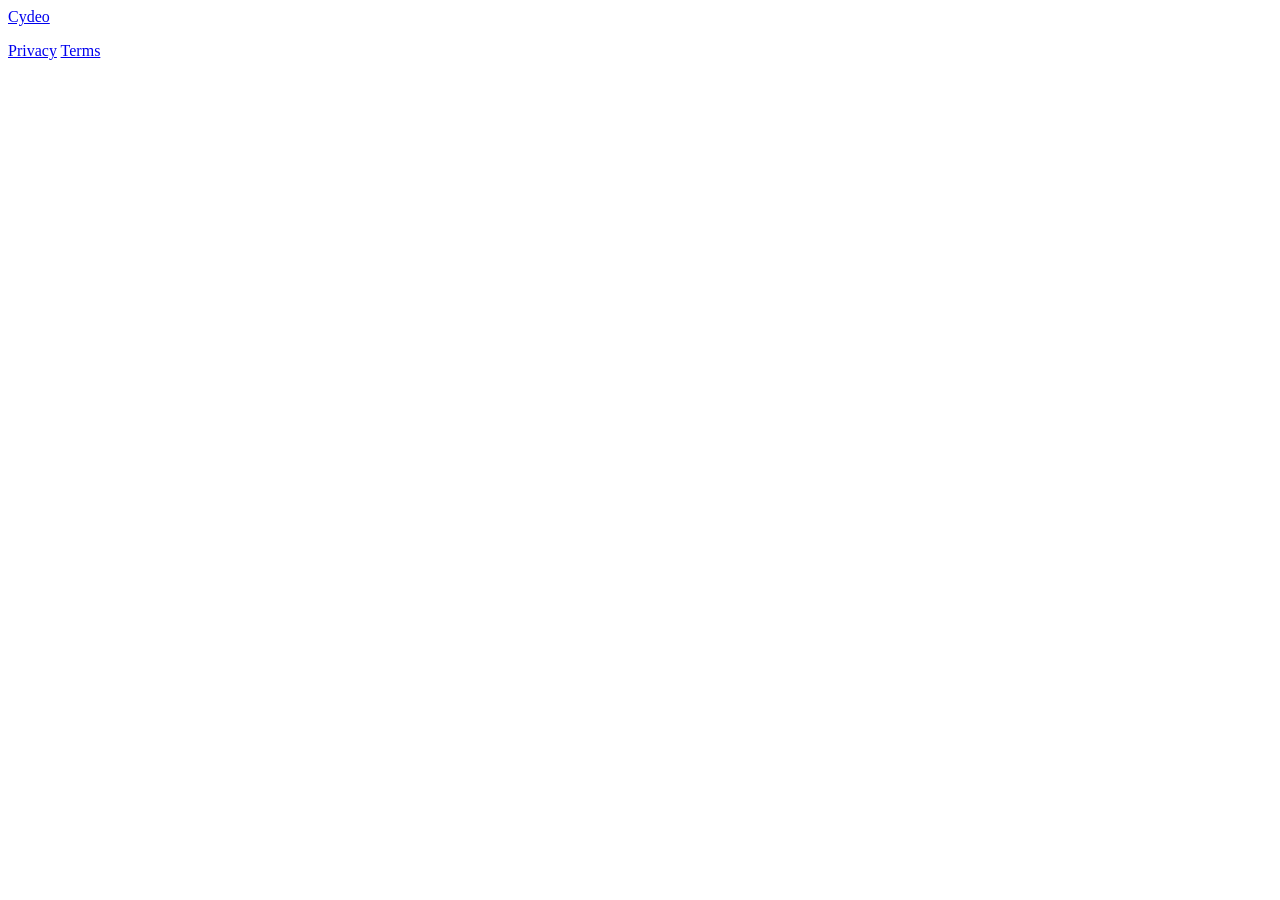
<file: spring-10-thymeleaf/src/main/resources/templates/fragments/index.html>
<!DOCTYPE html>
<html lang="en" xmlns:th="http://www.thymeleaf.org">
<head>
    <meta charset="UTF-8">
    <title>Cydeo</title>
</head>
<body>

<div>
  <a href="http://cydeo.com">Cydeo</a>
</div>

<p>
  <a href="privacy">Privacy</a>
  <a href="terms and conditions">Terms</a>
</p>

</body>
</html>
</file>
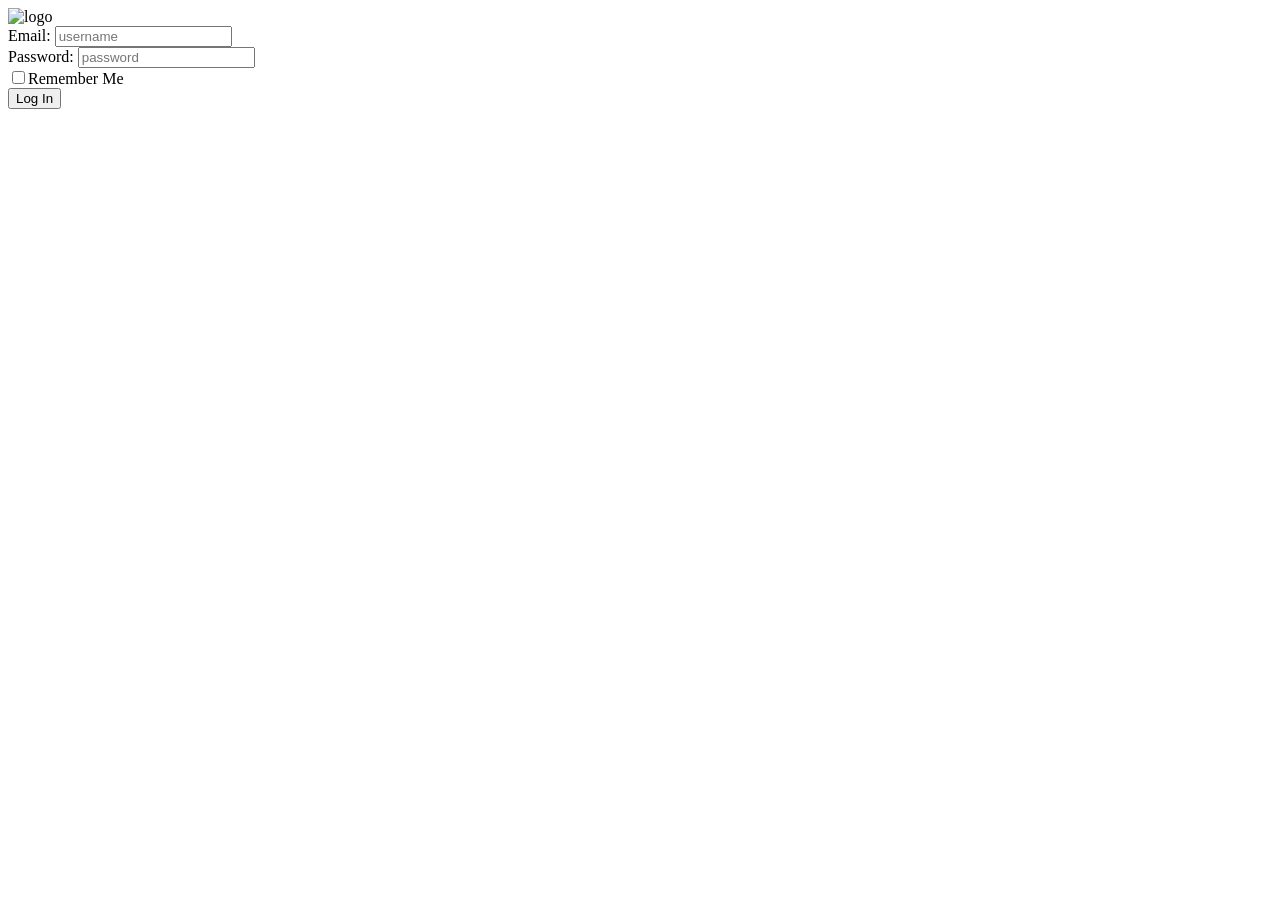
<file: spring-23-unitTesting-Mockito/src/main/resources/templates/login.html>
<!DOCTYPE html>

<html xmlns:th="http://www.thymeleaf.org">

<head th:replace="/fragments/head :: head"></head>

<body>
<div class="splash-container">
    <div class="card ">
        <div class="card-header text-center">
            <img class="logo-img" th:src="@{/images/CydeoLogo_01.png}" height="45" alt="logo">
        </div>
        <div class="card-body">
            <form th:action="@{/welcome}">
                <div class="form-group">
                    <label for="username">Email</label>:
                    <input type="text" id="username" name="username" class="form-control" placeholder="username"/>
                </div>
                <div class="form-group">
                    <label for="password">Password</label>:
                    <input type="password" id="password" name="password" class="form-control" placeholder="password"/>
                </div>
                <div class="form-group">
                    <label class="custom-control custom-checkbox">
                        <input class="custom-control-input" name="remember-me" type="checkbox"><span
                            class="custom-control-label">Remember Me</span>
                    </label>
                </div>
                <input type="submit" name="login-submit" id="login-submit"
                       class="form-control btn btn-primary btn-lg btn-block" value="Log In"/>
            </form>
        </div>
    </div>
</div>
</body>
</html>
</file>
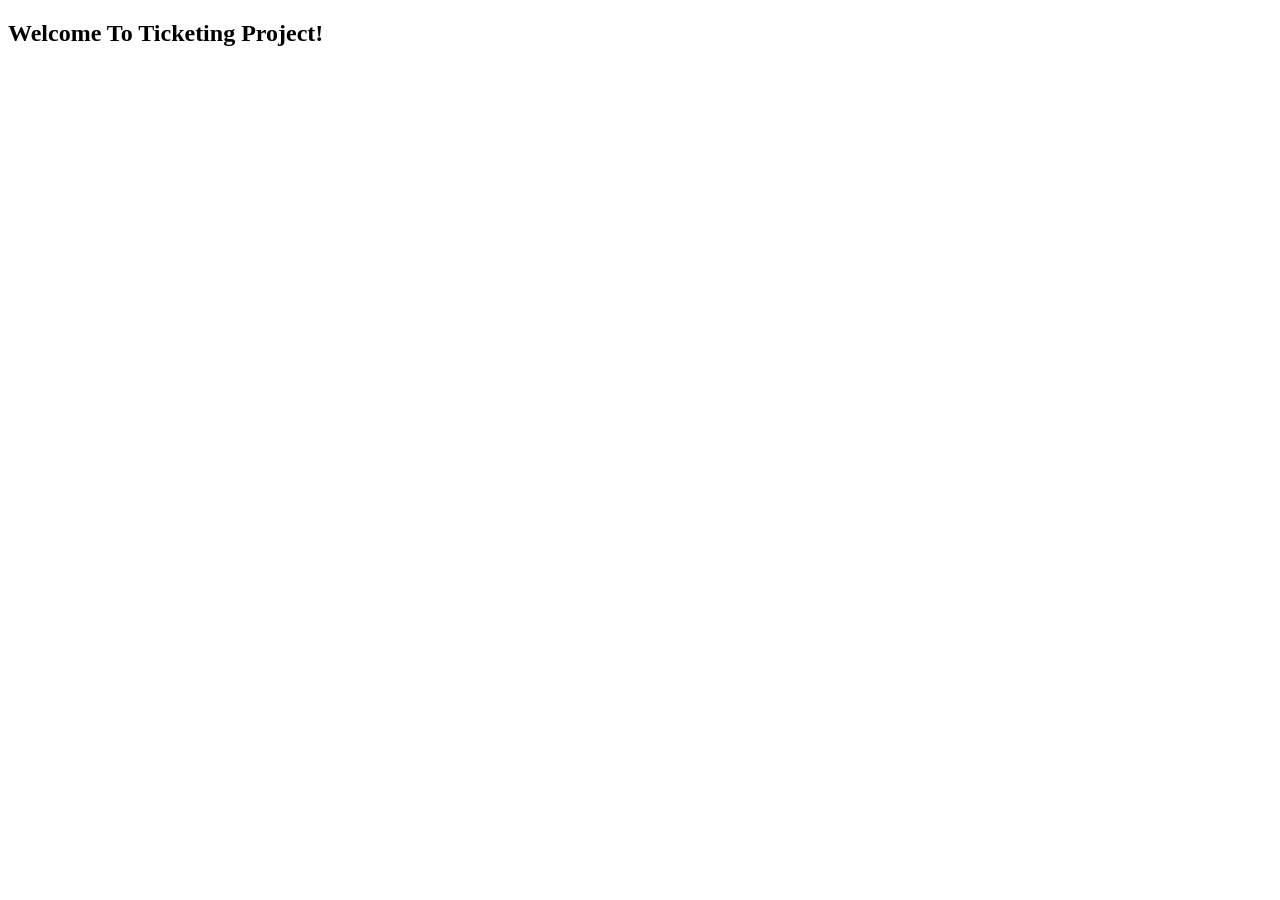
<file: spring-23-unitTesting-Mockito/src/main/resources/templates/welcome.html>
<!DOCTYPE html>

<html xmlns:th="http://www.thymeleaf.org">

<head th:replace="/fragments/head :: head"></head>

<body>

<div class="dashboard-main-wrapper">

    <div th:replace="/fragments/header :: header"></div>

    <div th:replace="/fragments/left-sidebar :: left-sidebar"></div>

    <div class="dashboard-wrapper">

        <div class="dashboard-ecommerce">
            <div class="container-fluid dashboard-content">
                <div class="ecommerce-widget">

                    <h2>Welcome To Ticketing Project!</h2>
                </div>
            </div>
        </div>

    </div>

    <div th:replace="/fragments/footer :: footer"></div>

</div>

<div th:replace="/fragments/javascript :: js"></div>

</body>

</html>
</file>
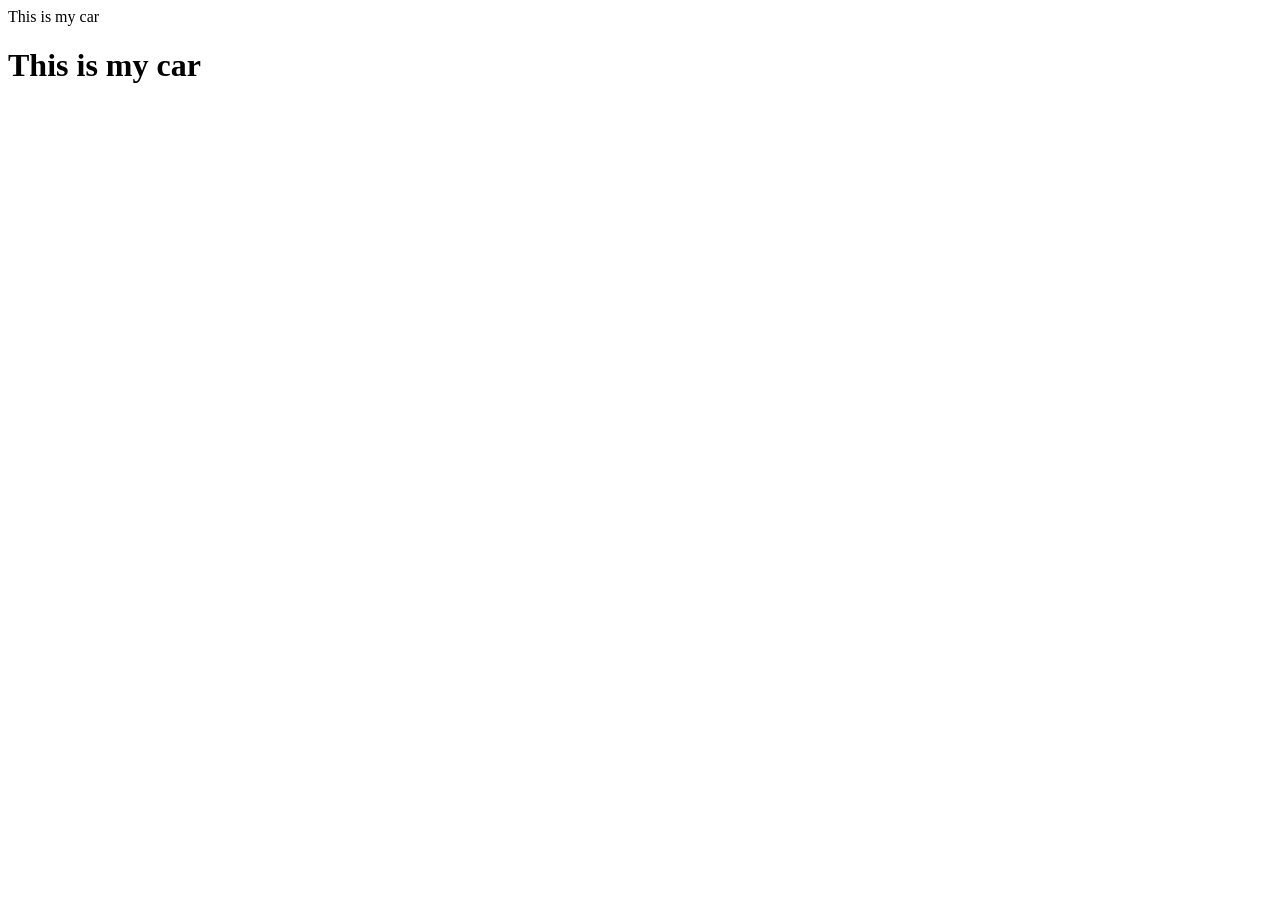
<file: spring-09-MVC-Model/src/main/resources/templates/car/car-info.html>
<!DOCTYPE html>
<html xmlns:th="http://www.thymeleaf.org">
<head>
    <meta charset="UTF-8">
    <title>Title</title>
</head>
<body>
This is my car

<h1 th:text="${make}">This is my car</h1>

</body>
</html>
</file>
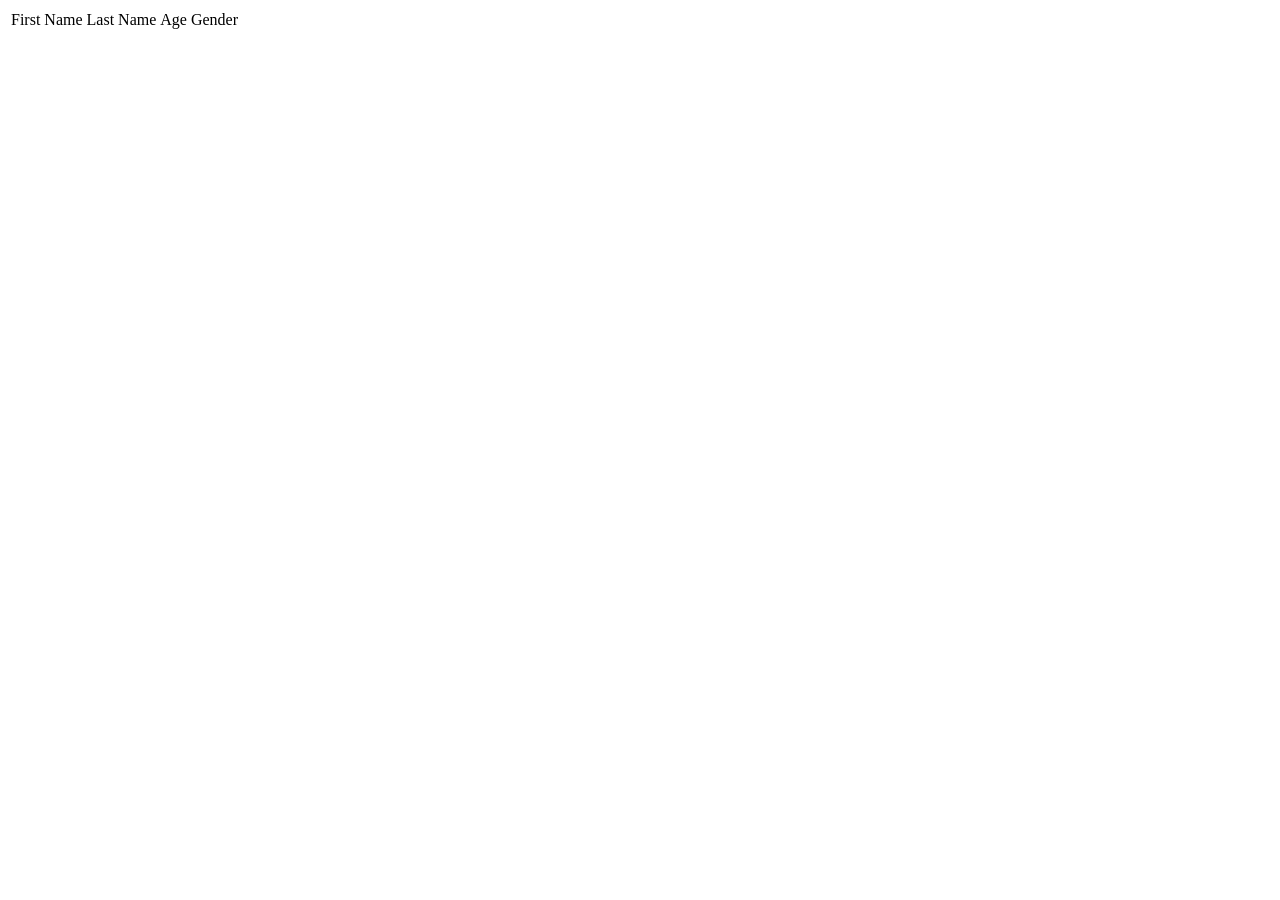
<file: spring-09-MVC-Model/src/main/resources/templates/mentor/mentor-list.html>
<!DOCTYPE html>
<html xmlns:th="http://www.thymeleaf.org">
<head>
    <meta charset="UTF-8">
    <title>Cydeo</title>
</head>
<body>

<table>
    <thead>
    <tr>
        <td>First Name</td>
        <td>Last Name</td>
        <td>Age</td>
        <td>Gender</td>
    </tr>
    </thead>
    <tbody>
    <tr>
        <td th:text="${mentors.get(0).firstName}"></td>
        <td th:text="${mentors.get(0).lastName}"></td>
        <td th:text="${mentors.get(0).age}"></td>
        <td th:text="${mentors.get(0).getGender()}"></td>
    </tr>
    <tr>
        <td th:text="${mentors.get(1).firstName}"></td>
        <td th:text="${mentors.get(1).lastName}"></td>
        <td th:text="${mentors.get(1).age}"></td>
        <td th:text="${mentors.get(1).getGender()}"></td>
    </tr>
    <tr>
        <td th:text="${mentors.get(2).firstName}"></td>
        <td th:text="${mentors.get(2).lastName}"></td>
        <td th:text="${mentors.get(2).age}"></td>
        <td th:text="${mentors.get(2).getGender()}"></td>
    </tr>
    </tbody>
</table>

</body>
</html>
</file>
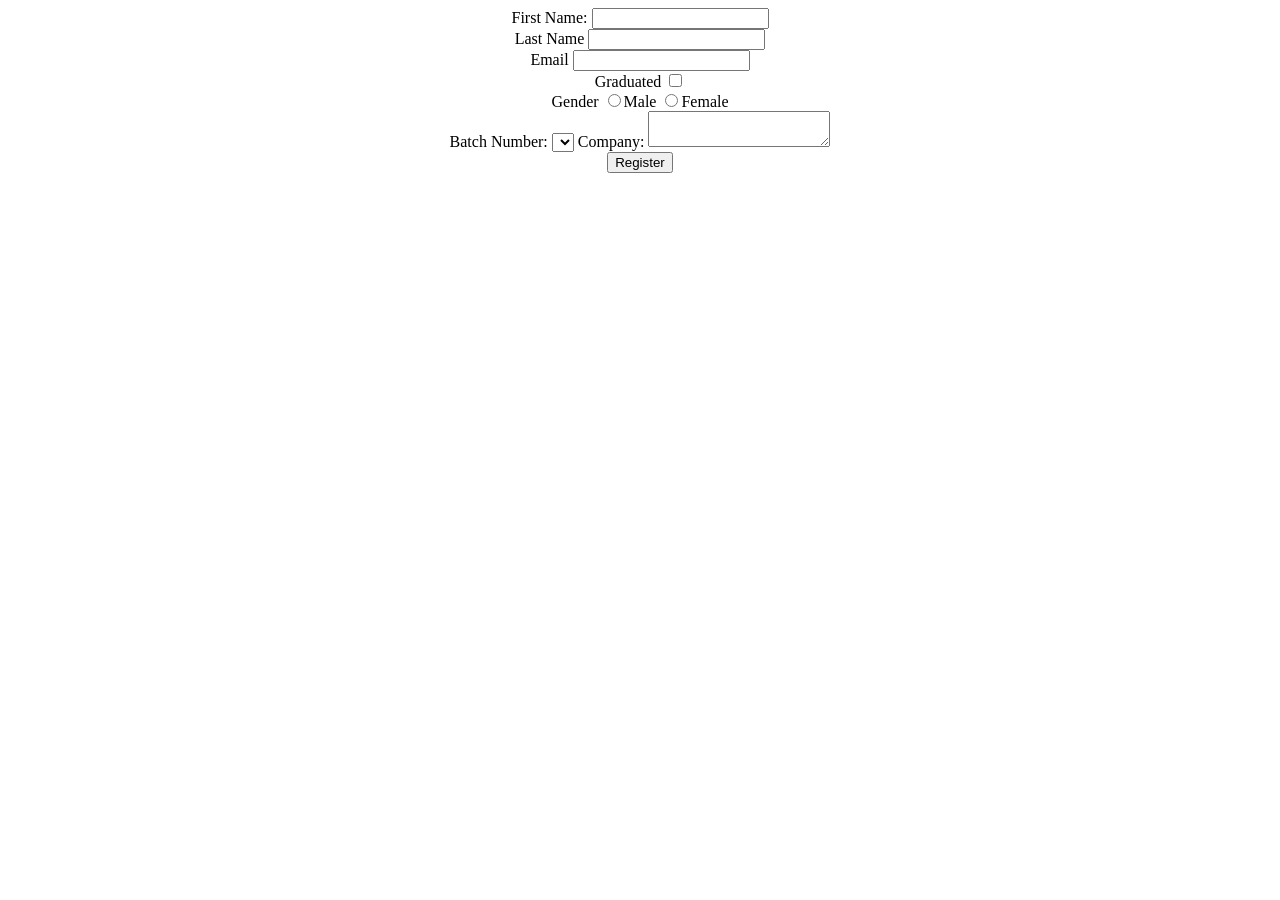
<file: spring-10-thymeleaf/src/main/resources/templates/mentor/mentor-register.html>
<!DOCTYPE html>
<html lang="en" xmlns:th="http://www.thymeleaf.org">
<head>
    <meta charset="UTF-8">
    <title>Cydeo</title>
</head>
<body>

<div align="center">

    <form th:action="@{mentor/confirm}" method="post" th:object="${mentor}">

        <label>First Name:</label>
        <input type="text" th:field="*{firstName}"><br>

        <label>Last Name</label>
        <input type="text" th:field="*{lastName}"><br>

        <label>Email</label>
        <input type="email" th:field="*{email}"><br>

        <label>Graduated</label>
        <input type="checkbox" th:field="*{graduated}"><br>

        <label>Gender</label>
        <input type="radio" value="Male" th:field="*{gender}">Male
        <input type="radio" value="Female" th:field="*{gender}">Female<br>

        <label>Batch Number:</label>
        <select th:field="*{batch}">
            <option th:each="theBatch : ${batchList}" th:value="${theBatch}" th:text="${theBatch}"></option>
        </select>

        <lavel>Company:</lavel>
        <textarea th:field="*{company}"></textarea><br>
        <button type="submit">Register</button>

    </form>
</div>
</body>
</html>
</file>
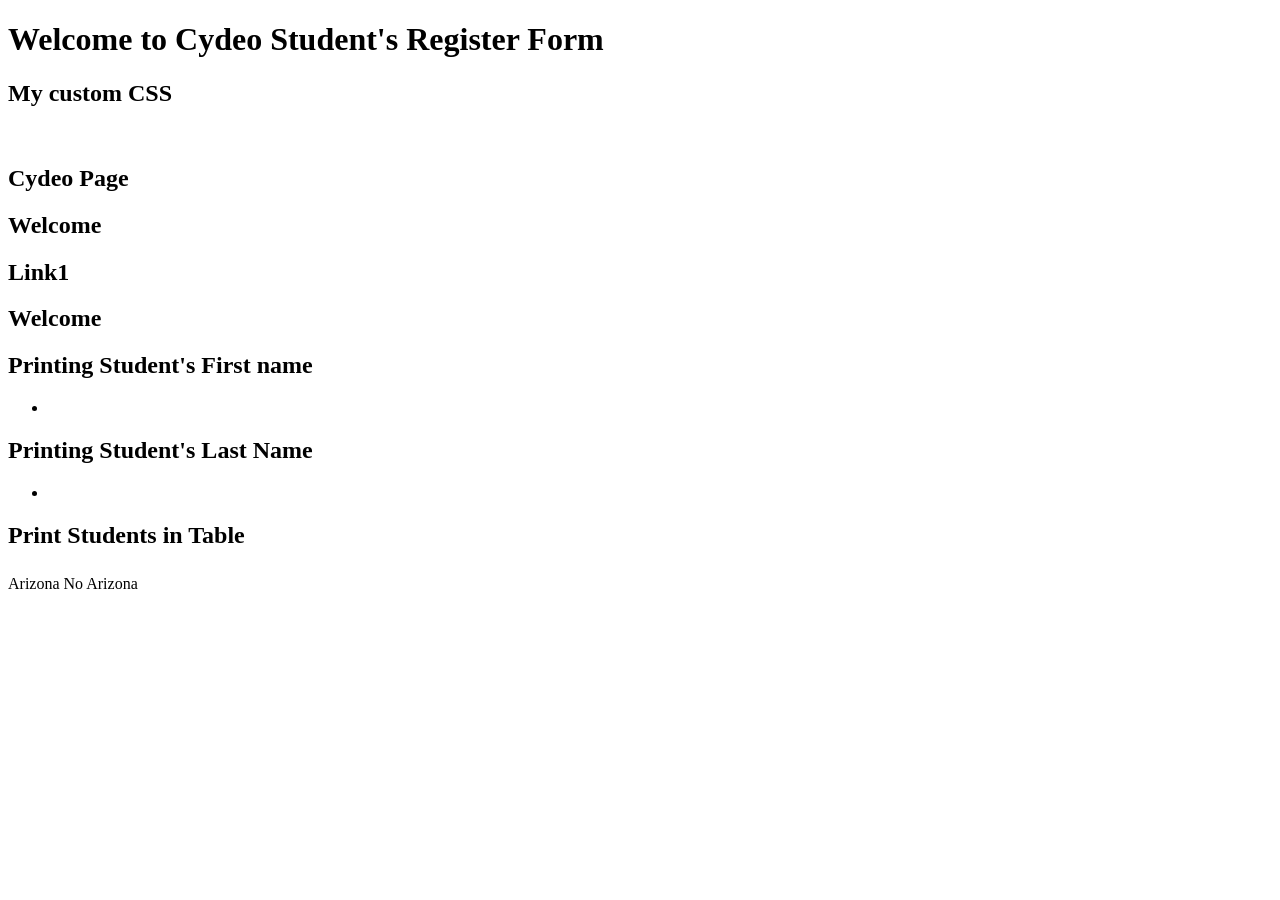
<file: spring-10-thymeleaf/src/main/resources/templates/student/register.html>
<!DOCTYPE html>
<html lang="en" xmlns:th="http://www.thymeleaf.org">
<head>
    <meta charset="UTF-8">
    <title th:text="#{index.page.title}"></title>
    <link th:href="@{/css/bootstrap-4.1.3-dist/css/bootstrap.css}" rel="stylesheet">
    <link rel="stylesheet" th:href="@{/css/custom.css}">
</head>
<body>

<!--Bootstrap integration-->
<h1 class="display-1 text-danger">Welcome to Cydeo Student's Register Form</h1>

<h2 class="cydeo">My custom CSS</h2>

<!--Image integration-->
<img th:src="@{/images/welcome-38249.png}" alt="">



<!--Display Value of model-->
<h2 th:text="${students.get(0).firstName}"></h2>
<h2 th:text="${students.get(0).lastName}"></h2>

<!--Concatenation-->
<h2 th:text="${'Hello' + students.get(0).firstName}"></h2>
<h2 th:text="${students.get(0).firstName +' '+ students.get(0).lastName}"></h2>

<!--Link-->
<h2>
    <a th:href="@{http://cydeo.com}">Cydeo Page</a>
</h2>

<h2>
    <a th:href="@{/student/welcome}">Welcome</a>
</h2>

<!--Adding Parameters in Link-->
<h2>
    <a th:href="@{/student/welcome(id=3)}">Link1</a>
</h2>

<h2>
    <a th:href="@{/student/welcome(name = ${students.get(0).firstName})}">Welcome</a>
</h2>

<!--Iteration-->
<h2>Printing Student's First name</h2>
<ul>
    <li th:each=" student : ${students} " th:text="${student.firstName}"></li>
</ul>

<h2>Printing Student's Last Name</h2>
<ul>
    <li th:each=" student : ${students} " th:text="${student.lastName}"></li>
</ul>

<h2>Print Students in Table</h2>

<table>
    <thead>
    <tr th:each=" student : ${students}">

        <td th:text="${student.firstName}"></td>
        <td th:text="${student.lastName}"></td>
        <td th:text="${student.age}"></td>
        <td th:text="${student.state}"></td>

    </tr>
    </thead>
</table>

<!--Conditional logic-->

<div th:text="${students.get(0).age>25 ? 'Eligible' : 'Not Eligible'}"></div>

<div>
    <span th:if="${students.get(0).getState()=='Arizona'}">Arizona</span>
    <span th:unless="${students.get(0).getState()=='Arizona'}">No Arizona</span>
</div>
</body>
</html>
</file>
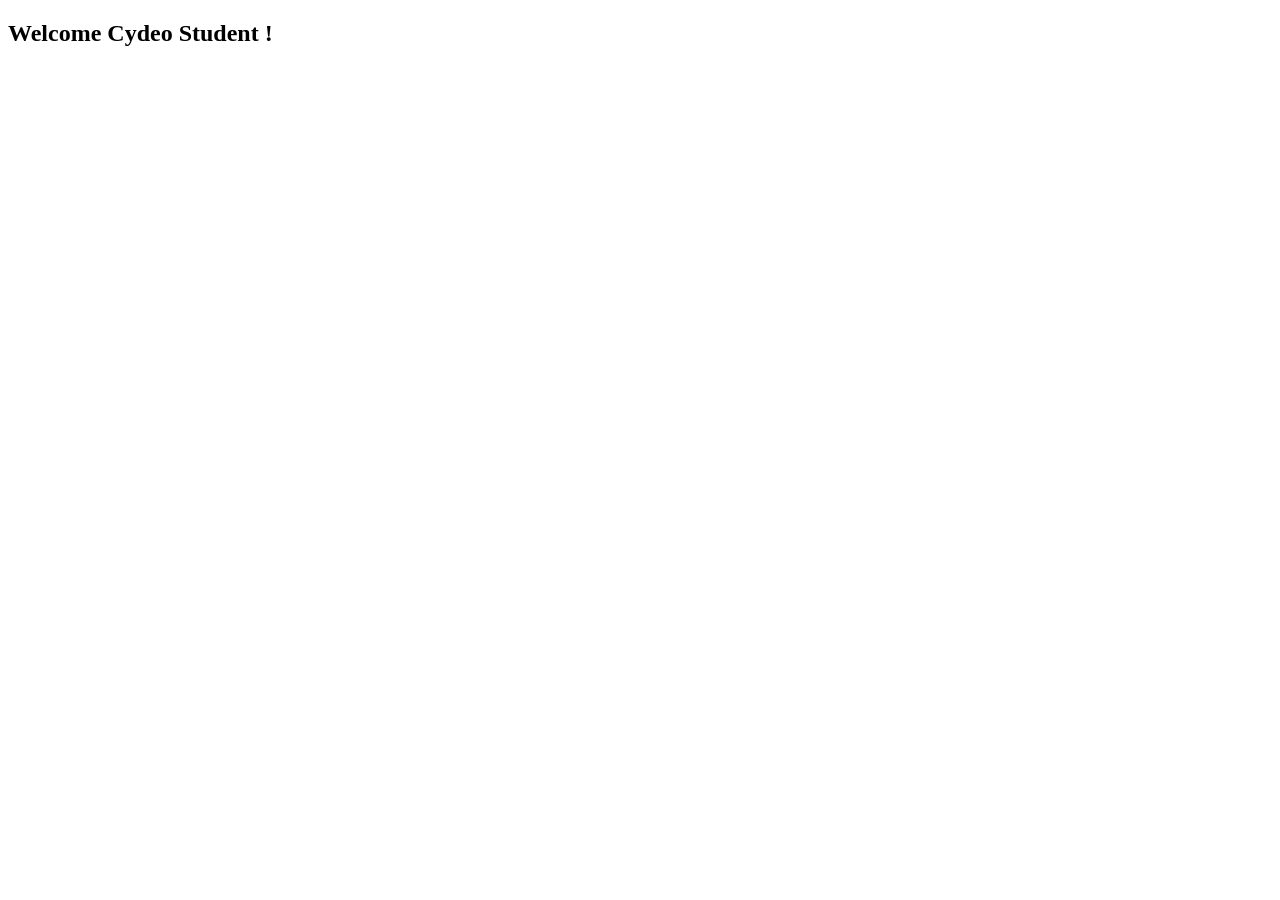
<file: spring-10-thymeleaf/src/main/resources/templates/student/welcome.html>
<!DOCTYPE html>
<html lang="en" xmlns:th="http://www.thymeleaf.org">
<head>
    <meta charset="UTF-8">
    <title>Cydeo</title>
</head>
<body>
<h2> Welcome Cydeo Student !</h2>

<!--Fragments , we can have more than one fragment-->
<div th:replace="/fragments/index :: footer-menu"></div>
<div th:replace="/fragments/index :: main-menu">
</div>


</body>
</html>
</file>
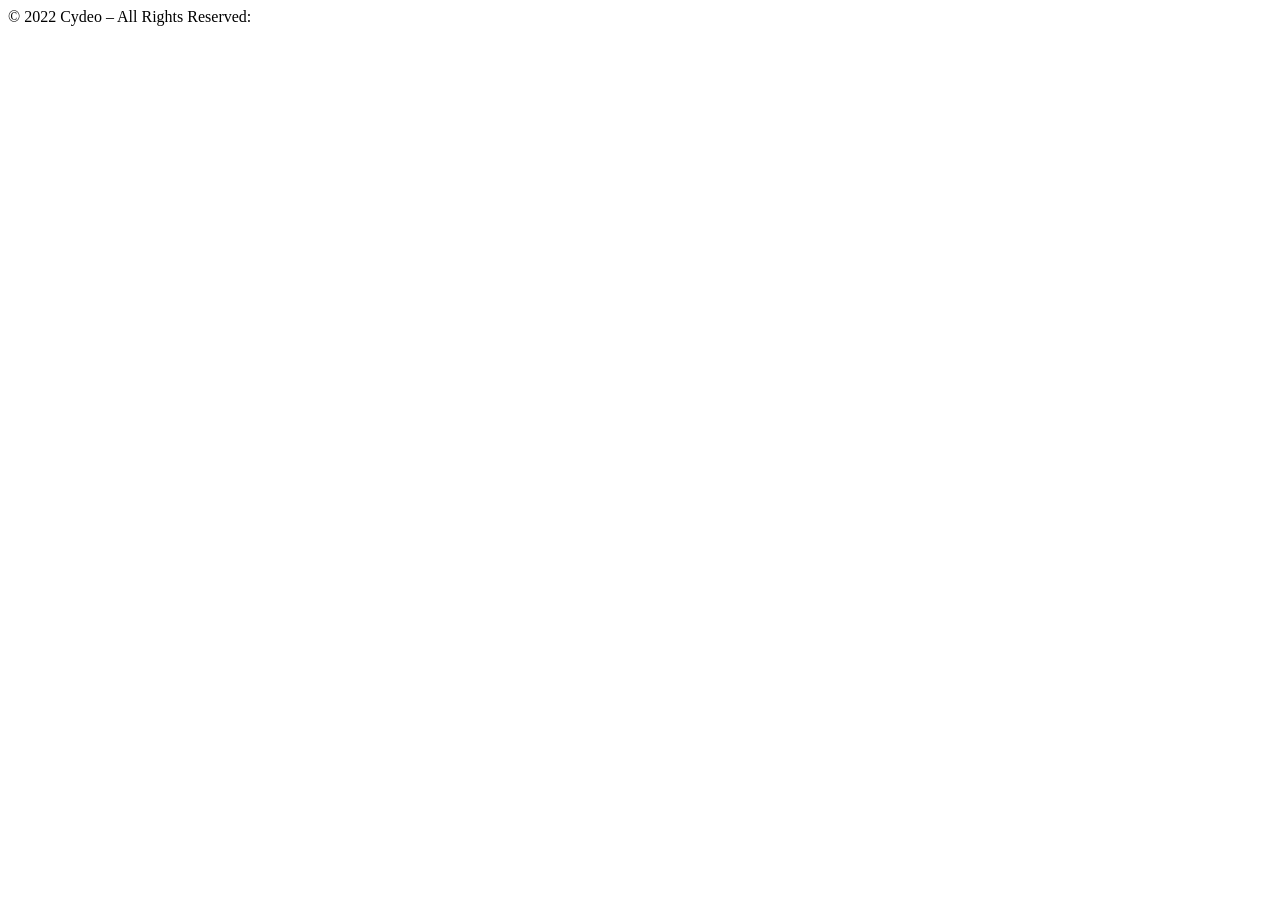
<file: spring-23-unitTesting-Mockito/src/main/resources/templates/fragments/footer.html>
<!DOCTYPE html>

<html xmlns:th="http://www.thymeleaf.org">

<body>

<div th:fragment="footer">
    <footer class="page-footer font-small blue fixed-bottom">
        <div class="footer-copyright text-center py-3">© 2022 Cydeo – All Rights Reserved:</div>
    </footer>
</div>

</body>

</html>
</file>
